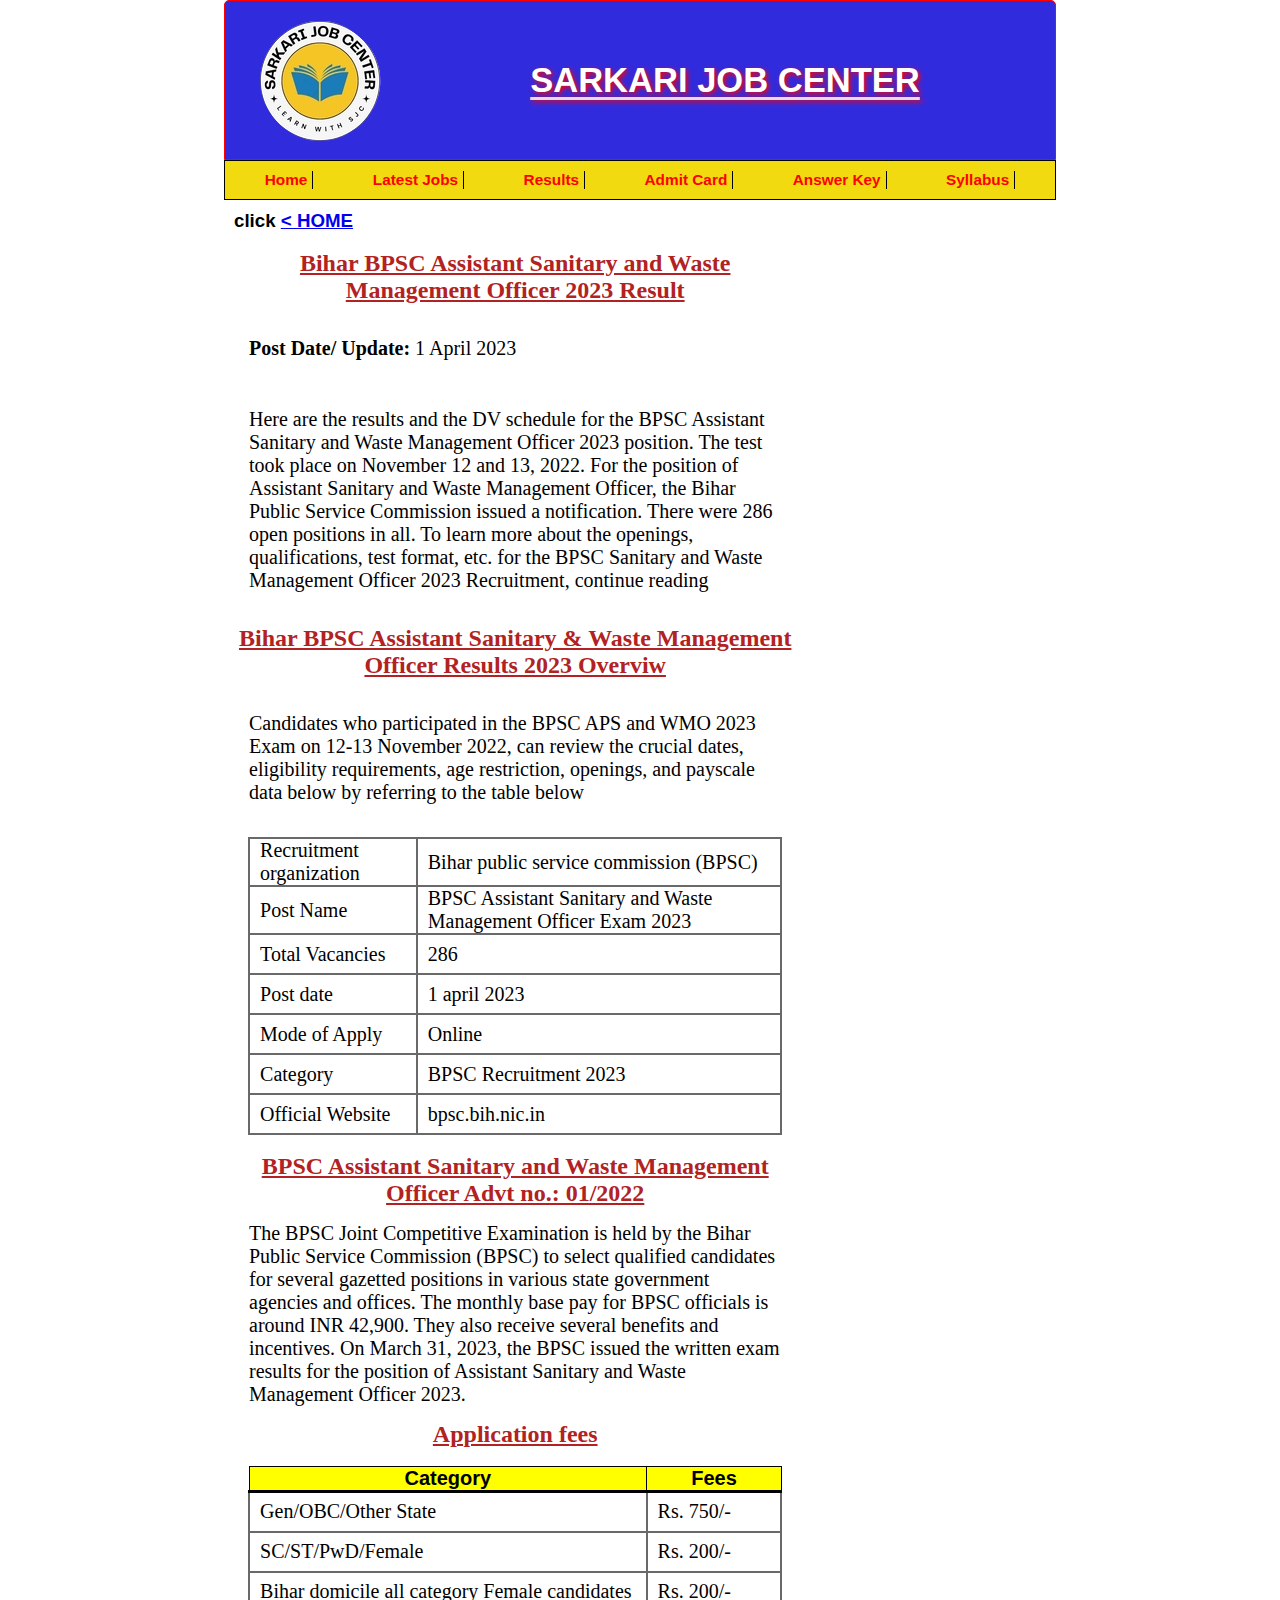
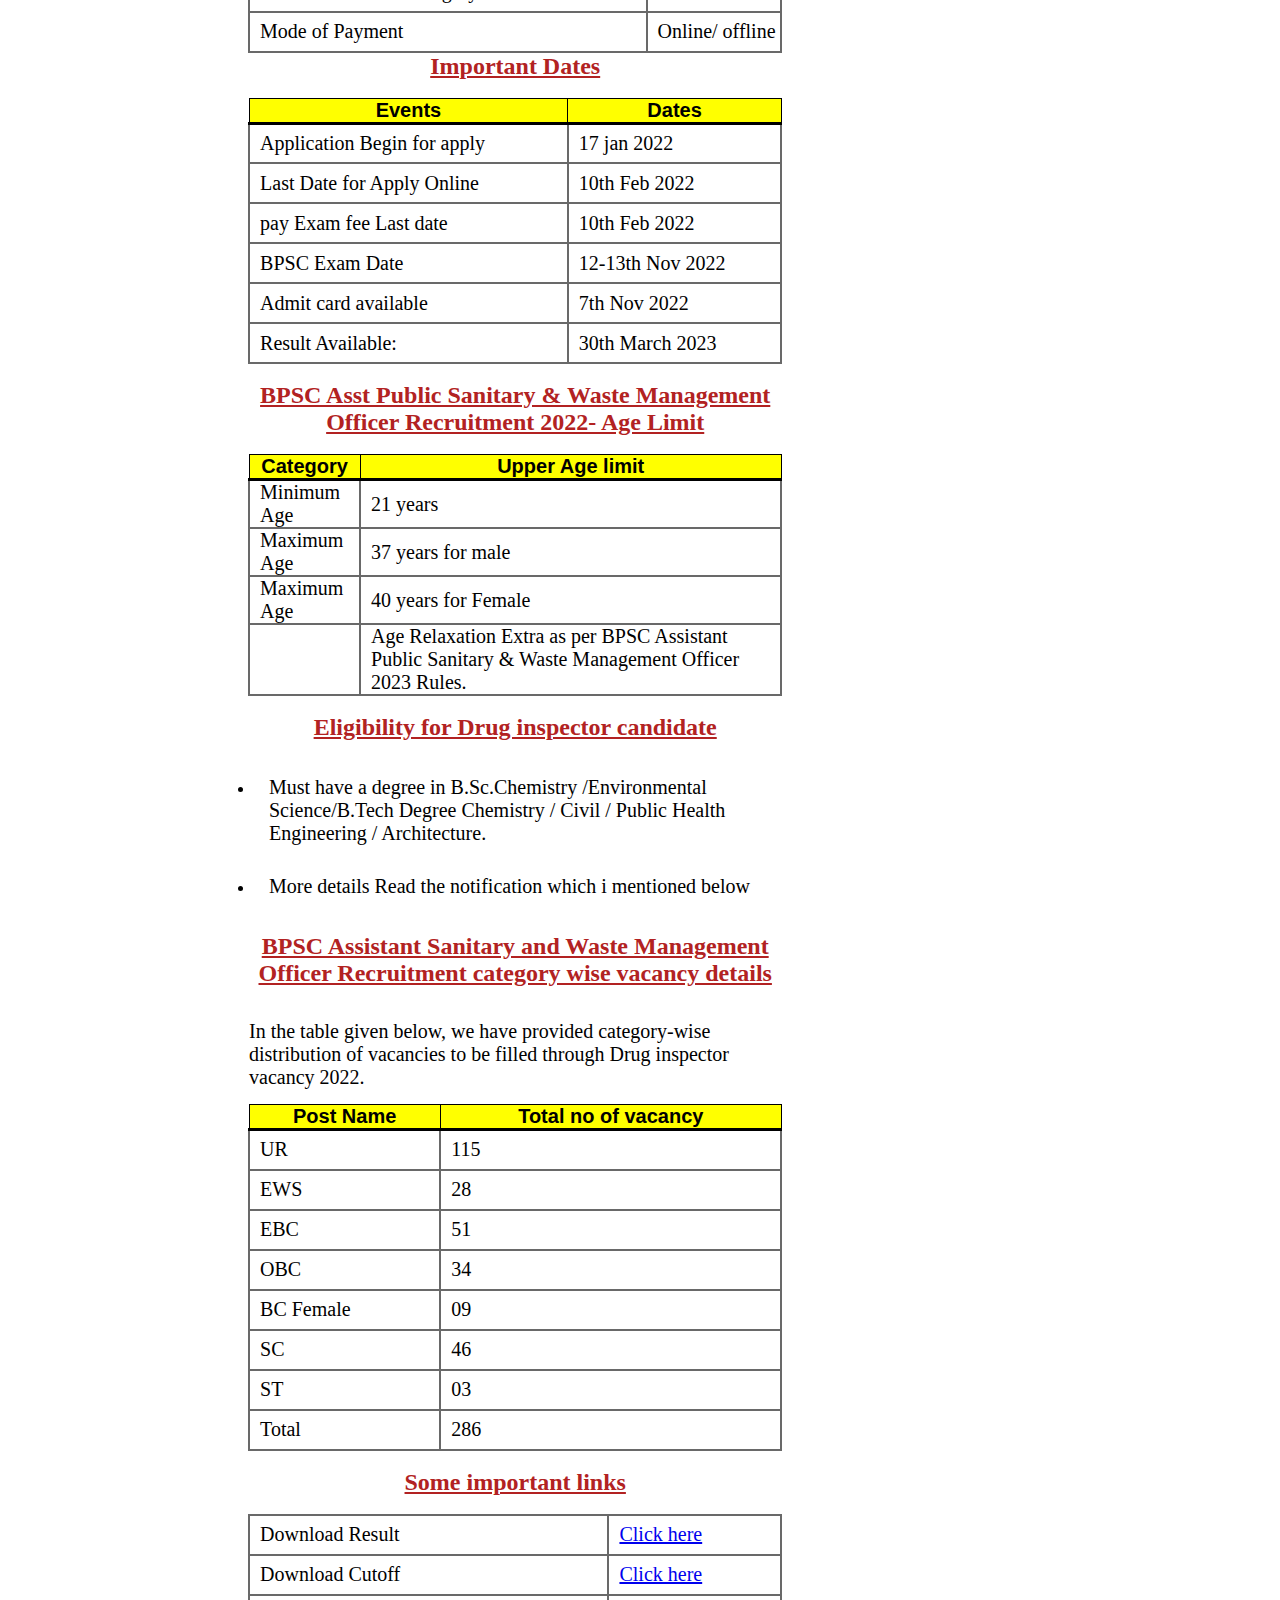
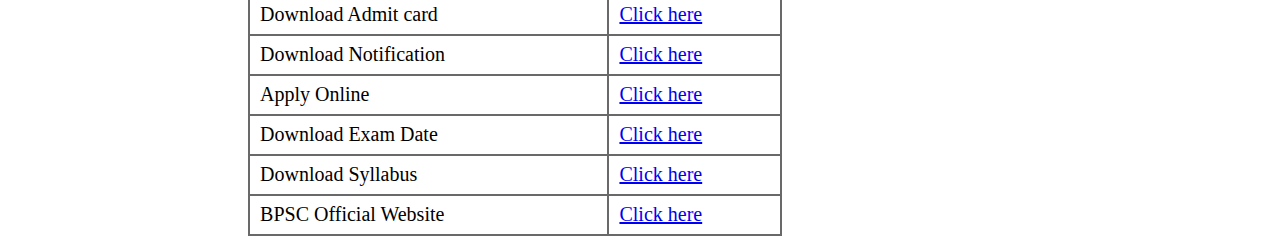
<file: sample.html>
<!DOCTYPE html>
<html lang="en">
<head>
    <meta charset="UTF-8">
    <meta name="viewport" content="width=device-width, initial-scale=1.0">
    <title>Document</title>
    <link rel="stylesheet" href="main_style.css">
    <link rel="stylesheet" href="samplestyle.css">
</head>
<body>
    <div id="main">
        <div id="image_main">
            <img src="sjc_image.png" alt="">
        </div>
        <div id="right-head">
            <h>SARKARI JOB CENTER</h>
        </div>
    </div>
    <nav id="navbar">
        <ul>
            <li><a href="">Home</a></li>
            <li><a href="">Latest Jobs</a></li>
            <li><a href="">Results</a></li>
            <li><a href="">Admit Card</a></li>
            <li><a href="">Answer Key</a></li>
            <li><a href="">Syllabus</a></li>
        </ul>
    </nav>
    <div id="content_main">
        <div id="inner_main">
            <h3>click <a href="index.html">< HOME</a></h3><br>
	        <h2><b>Bihar BPSC Assistant Sanitary and Waste Management Officer 2023 Result</b></h2><br>

            <p><b>Post Date/ Update:</b> 1 April 2023</p><br>
	        <p>Here are the results and the DV schedule for the BPSC Assistant Sanitary and Waste Management Officer 2023 position. The test took place on November 12 and 13, 2022. For the position of Assistant Sanitary and Waste Management Officer, the Bihar Public Service Commission issued a notification. There were 286 open positions in all. To learn more about the openings, qualifications, test format, etc. for the BPSC Sanitary and Waste Management Officer 2023 Recruitment, continue reading</p><br>

            <h2>Bihar BPSC Assistant Sanitary & Waste Management Officer Results 2023 Overviw</h2><br>
            <p>Candidates who participated in the BPSC APS and WMO 2023 Exam on 12-13 November 2022, can review the crucial dates, eligibility requirements, age restriction, openings, and payscale data below by referring to the table below</p><br>

            <table>
                <tr >
                    <td>Recruitment organization</td>
                    <td>Bihar public service commission (BPSC)</td>
                </tr>
                <tr>
                    <td>Post Name </td>
                    <td>BPSC Assistant Sanitary and Waste Management Officer Exam 2023</td>
                </tr>
                <tr>
                    <td>Total Vacancies </td>
                    <td>286</td>
                </tr>
                <tr>
                    <td>Post date</td>
                    <td>1 april 2023</td>
                </tr>
                <tr>
                    <td>Mode of Apply</td>
                    <td>Online</td>
                </tr>
                <tr>
                    <td>Category</td>
                    <td>BPSC Recruitment 2023</td>
                </tr>
                <tr>
                    <td>Official Website</td>
                    <td>bpsc.bih.nic.in</td>
                </tr>
            </table><br>
            <h2>BPSC Assistant Sanitary and Waste Management Officer Advt no.: 01/2022 </h2>
	        <p>The BPSC Joint Competitive Examination is held by the Bihar Public Service Commission (BPSC) to select qualified candidates for several gazetted positions in various state government agencies and offices. The monthly base pay for BPSC officials is around INR 42,900. They also receive several benefits and incentives. On March 31, 2023, the BPSC issued the written exam results for the position of Assistant Sanitary and Waste Management Officer 2023.</p>

            <h2>Application fees</h2><br>
            <table>
                <tr class="ftable">
                    <th>Category</th><th>Fees</th>
                </tr>
                <tr>
                    <td>Gen/OBC/Other State</td>
                    <td>Rs. 750/-</td>
                </tr>
                <tr>
                    <td>SC/ST/PwD/Female</td>
                    <td>Rs.  200/-</td>
                </tr>
                <tr>
                    <td>Bihar domicile all category Female candidates</td>
                    <td>Rs.  200/-</td>
                </tr>
                <tr>
                    <td>Mode of Payment</td>
                    <td>Online/ offline</td>
                </tr>
            </table>
            <h2>Important Dates</h2><br>
            <table>
                <tr class="ftable">
                    <th>Events</th><th>Dates</th>
                </tr>
                    <tr>
                        <td>Application Begin for apply</td>
                        <td>17 jan 2022</td>
                    </tr>
                    <tr>
                        <td>Last Date for Apply Online</td>
                        <td>10th Feb 2022</td>
                    </tr>
                    <tr>
                        <td>pay Exam fee Last date</td>
                        <td>10th Feb 2022</td>
                    </tr>
                    <tr>
                        <td>BPSC Exam Date</td>
                        <td>12-13th Nov 2022</td>
                    </tr>
                    <tr>
                        <td>Admit card available</td>
                        <td>7th Nov 2022</td>
                    </tr>
                    <tr>
                        <td>Result Available: </td>
                        <td>30th March 2023</td>
                    </tr>
            </table><br>
            <h2>BPSC Asst Public Sanitary & Waste Management Officer Recruitment 2022- Age Limit</h2><br>
            <table>
                <tr class="ftable">
                    <th>Category </th><th>Upper Age limit</th>
                </tr>

                <tr>
                    <td>Minimum Age</td>
                    <td>21 years</td>
                </tr>
                <tr>
                    <td>Maximum Age</td>
                    <td>37 years for male</td>
                </tr>
                <tr>
                    <td>Maximum Age</td>
                    <td>40 years for Female</td>
                </tr>
                <Tr>
                    <td></td>
                    <td>Age Relaxation Extra as per BPSC Assistant Public Sanitary & Waste Management Officer 2023 Rules.</td>
                </Tr>
            </table><br>
            <h2>Eligibility for Drug inspector candidate</h2>
            <ul>
                <li><p>Must have a degree in B.Sc.Chemistry /Environmental Science/B.Tech Degree Chemistry / Civil / Public Health Engineering / Architecture.</p></li>
                <li><p>More details Read the notification which i mentioned below</p></li>
            </ul>

            <h2>BPSC Assistant Sanitary and Waste Management Officer Recruitment category wise vacancy details</h2><br>
            <p>In the table given below, we have provided category-wise distribution of vacancies to be filled through Drug inspector vacancy 2022.</p>
            <table>
                <tr class="ftable"><th>Post Name</th><th>Total no of vacancy</th></tr>
                <tr>
                    <td>UR</td>
                    <Td>115</Td>
                </tr>
                <tr>
                    <td>EWS</td>
                    <Td>28</Td>
                </tr>
                <tr>
                    <td>EBC</td>
                    <Td>51</Td>
                </tr>
                <tr>
                    <td>OBC</td>
                    <Td>34</Td>
                </tr>
                <tr>
                    <td>BC Female</td>
                    <Td>09</Td>
                </tr>
                <tr>
                    <td>SC</td>
                    <Td>46</Td>
                </tr>
                <tr>
                    <td>ST</td>
                    <Td>03</Td>
                </tr>
                <tr>
                    <td>Total</td>
                    <Td>286</Td>
                </tr>
            </table><br>

            <h2>Some important links </h2><br>
            <table>
                <tr>
                    <td>Download Result </td>
                    <td><a href="https://www.bpsc.bih.nic.in/Advt/NB-2023-03-31-01.pdf">Click here</a></td>
                </tr>
                <tr>
                    <td>Download Cutoff</td>
                    <Td><a href="https://www.bpsc.bih.nic.in/Advt/NB-2023-03-31-05.pdf">Click here</a></Td>
                </tr>
                <tr>
                    <td>Download Admit card</td>
                    <td><a href="https://onlinebpsc.bihar.gov.in/main/home">Click here</a></td>
                </tr>
                <tr>
                    <td>Download Notification</td>
                    <td><a href="https://bpsc.bih.nic.in"/>Click here</a></td>
                </tr>
                <tr>
                    <td>Apply Online</td>
                    <td><a href="https://onlinebpsc.bihar.gov.in/main/home">Click here</a></td>
                </tr>
                <tr>
                    <td>Download Exam Date</td>
                    <td><a href="https://bpsc.bih.nic.in/">Click here</a></td>
                </tr>
                <tr>
                    <td>Download Syllabus</td>
                    <td><a href="https://www.sarkariresults.org.in/wp-content/uploads/2022/01/bpsc-syllabus.pdf">Click here</a></td>
                </tr>
                <tr>
                    <td>BPSC Official Website</td>
                    <td><a href="https://www.bpsc.bih.nic.in/">Click here</a></td>
                </tr>
                

            </table>

        </div>
    </div>
</body>
</html>
</file>
<file: main_style.css>
*{
    margin: 0;
    padding: 0;
    box-sizing: border-box;
}

html,body{
    font-family: sans-serif;
    width: 100%;
    height: 100%;
}
#main{
    width: 65%;
    height: 160px;
    border: 1px solid red;
    background-color: rgb(49, 43, 222);
    margin: 0 auto;
    display: flex;
    border-radius: 5px 5px 0 0;
}
#image_main{
    /* border: 1px solid red; */
    padding: 5px 0;
    float: left;
    margin-left: 20px; 
}
#image_main img{
    width: 150px;
    height: 150px;
}
#right-head {
    width:100%;
    /* padding-top:50px; */
    display:flex;
    /* padding-left: 60px; */
    /* border: 1px solid black; */
    font-weight: 700;
    font-size:2.7vw;
    color: white;
    justify-content: center;
    align-items: center;
    text-decoration: underline;
    text-decoration-color: rgb(231, 219, 219);
    text-underline-offset: 5px;
    text-shadow: 2px 2px 5px red;
}
#navbar{
    width: 65%;
    border: 1px solid black;
    /* border-right: 1px solid red; */
    margin: 0 auto;
    background-color: rgb(241, 218, 15);
}
#navbar ul{
    display: flex;
    justify-content: space-around;
    /* gap: 20px; */
    padding: 10px;
    list-style-type: none;
}
#navbar ul li{
    padding-right: 5px;
    border-right: 1px solid black;
}
#navbar a{
    text-decoration: none;
    color:red;
    font-weight: bold;
    font-size:1.2vw;
}
#navbar a:hover{
    color: blueviolet;
    text-decoration: underline;
}
.box1{
    width: 65%;
    justify-content: space-between;
    margin: auto;
    display: flex;
    /* border: 1px dotted red; */
    height: 80px;
    text-align: center;
}
#first, #second, #third, #fourth,#fifth, #sixth, #seventh, #eight{
    width:24.8%;
    font-size: 1.2vw;
    font-weight: bold;
    color: white;
    display: flex;
    padding: 2px;
    border: 1px solid black;
    /* margin:5px; */
    justify-content: center;
    align-items: center;
    margin-top: 5px;
}
#first{
    background-color:brown;
}
#second{
    background-color: blue;
}
#third{
    background-color: darkmagenta;
}
#fourth{
    background-color: darkgreen;
}
#fifth{
    background-color: deeppink;
}
#sixth{
    background-color: lightseagreen;
}
#seventh{
    background-color: red;
}
#eight{
    background-color: slateblue;
}
#main_div{
    width: 65%;
    margin: auto;
    /* border: 1px solid black; */
    height: 800px;
    display: flex;
    justify-content: space-between;   
}
.inner{
    width: 33%;
    border: 1px solid black;
    height: 100%;
    position: relative;
    overflow: hidden;
}
.heading{
    width:100%;
    border: 1px solid black;
    font-size:1.8vw;
    text-align: center;
    background-color: rgb(20, 97, 220);
    font-weight: 700;
    color: white;
    /* display: flex;
    justify-content: center; */
}
.view{
    position: absolute;
    width: 100%;
    height: 25px;
    border: 1px solid red;
    background-color: aqua;
    bottom: 0px;
    text-align: right;
    font-weight: bold;
    font-size:1.4vw;
    z-index: 10;
}
.content{
    box-sizing: border-box;
    position:absolute;
    width: 100%;
    margin-left: 10px;
}
.content ul{
    padding:10px;
}
.content ul{
    margin: 0px;
    font-size:1vw;
}
#main_div2{
    width: 65%;
    margin: auto;
    border: 1px solid black;
    height:500px;
    display: flex;
    justify-content: space-between;   
}
.inner2{
    width: 33%;
    border: 1px solid black;
    height: 100%;
    position: relative;
    overflow: hidden;
}
/* used for mobile */
@media (max-width:767px){
    body{
        width: 100%;
        height:100%;
    }
    #main{
        width: 100%; 
        height: 100px;
        border: 1px solid red;
        background-color: rgb(49, 43, 222);
        margin: 0 auto;
        display: flex;
        border-radius: 5px 5px 0 0;
    }
    #image_main{
        /* border: 1px solid red; */
        padding: 2px 0;
        float: left;
        margin-left:10px; 
    }
    #image_main img{
        width: 90px;
        height: 90px;
    }
    #right-head {
        font-size:5vw;
    }
    #navbar{
        width: 100%;
    }
    #navbar ul{
        padding: 5px;
    }
    #navbar ul li{
        padding-right: 5px;
        border-right: 1px solid black;
    }
    #navbar a{
        font-size:2.5vw;
    }
    .box1{
        width: 100%;
        /* border: 1px dotted red; */
        height:42px;
        text-align: center;
    }
    #first, #second, #third, #fourth,#fifth, #sixth, #seventh, #eight{
        font-size: 2.4vw; 
        height:40px;
    }
    #main_div{
        width: 100%;  
    }
    .inner{
        width: 32.5%;
    }
    .heading{
        width:100%;
        font-size:2.5vw;
    }
    .view{
        font-size:2vw;
    }
    .content{
        /* box-sizing: border-box; */
        position:absolute;
        width: 100%;
        /* margin-left: 10px; */
    }
    .content ul{
        box-sizing: border-box;
        /* padding-bottom: 0px; */
        font-size:8px;
        margin: 0px;
        padding-left: 2px;
        padding-bottom: 0px;
        padding-right:9px;
        margin-bottom: 0px;
    }
    .content ul li{
        box-sizing: border-box;
        margin: 0px;
        padding: 0px;
    }
    .content li a{
        font-size: 8px;
    }
    #main_div2{
        width: 100%;   
    }

}
/* used for tablet */
@media screen and (min-width:767px) and (max-width:1023px){

}
/* used for Desktop */
@media screen and (min-width:1023px){

}
</file>
<file: samplestyle.css>
#content_main{
        width: 65%;
        margin: 0 auto;
/*         border: 1px solid red; */
        margin: auto;
        display: flex;
        border-radius: 5px 5px 0 0;
}
#inner_main{
    width: 70%;
/*     border: 1px solid brown; */
    padding: 10px;
    box-sizing: border-box;
}

#inner_main h2{
    color: #B22222;
    text-align: center;
    text-decoration: underline;
    font-family: Helvetica Neue;
}
#inner_main p{
    font-size:20px ;
	font-family: Leelawadee UI;
    padding: 15px;
}

#inner_main table{
    font-size:20px;
	margin:0px auto;
	width: 95%;
	border-collapse: collapse;
}

#inner_main table td{
    border-width: 2px;
	border-style: solid;
	height: 40px;
	padding-left: 10px;
	border-color:DIMGREY;
	font-family: Lucida Sans Unicode;
}
#inner_main table th{
    border: 1px solid black;
}
#inner_main table tr{
    display: table-row;
}
.ftable{
    border-bottom: 3px solid black;
    background: yellow;
}

#inner_main ul{
    padding: 20px;
}

@media (max-width:767px){
    body{
        width: 100%;
        height:100%;
    }
    #content_main{
        width: 100%;
    }
    #inner_main{
        width: 100%;
    }
	#inner_main p,table tr,td{
        font-size: 3vw;
    }
	#inner_main h2{
        font-size: 3.5vw;
    }
    #inner_main h3{
        font-size: 2.5vw;
    }
}
</file>
